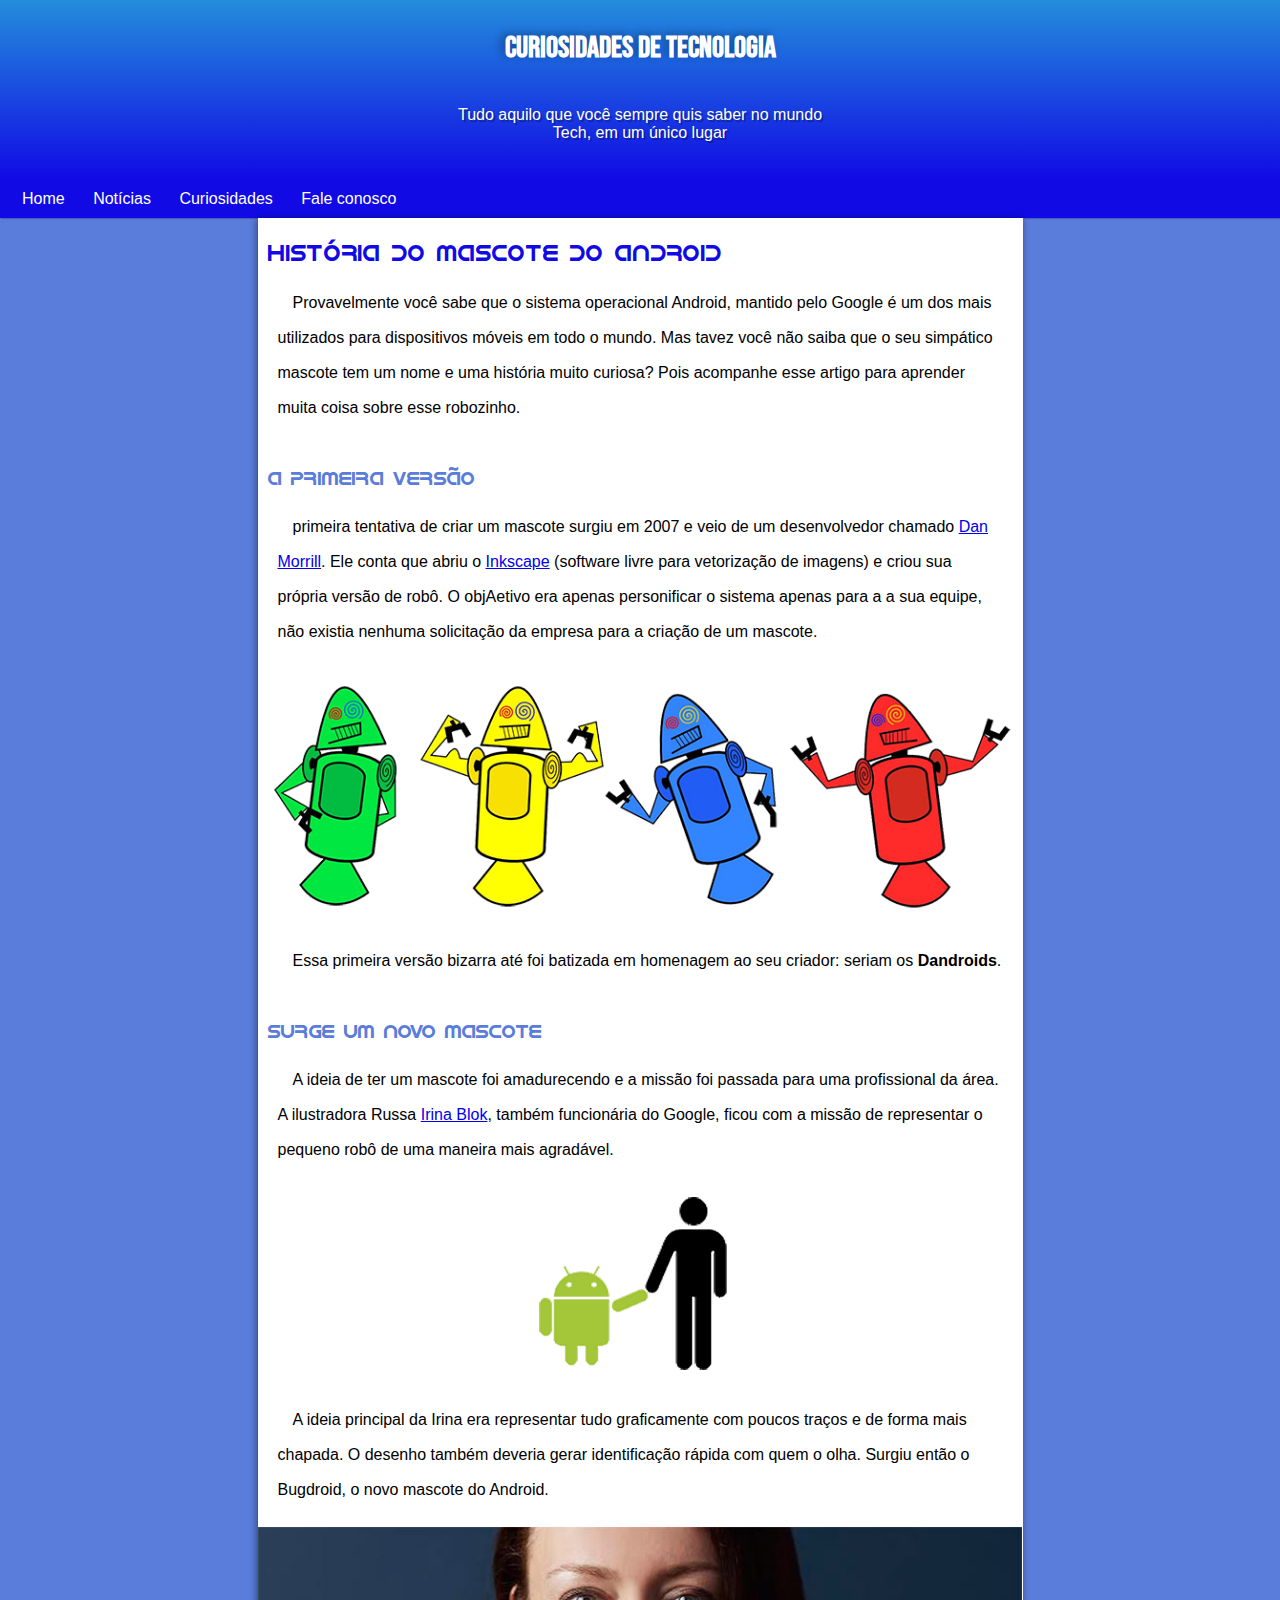
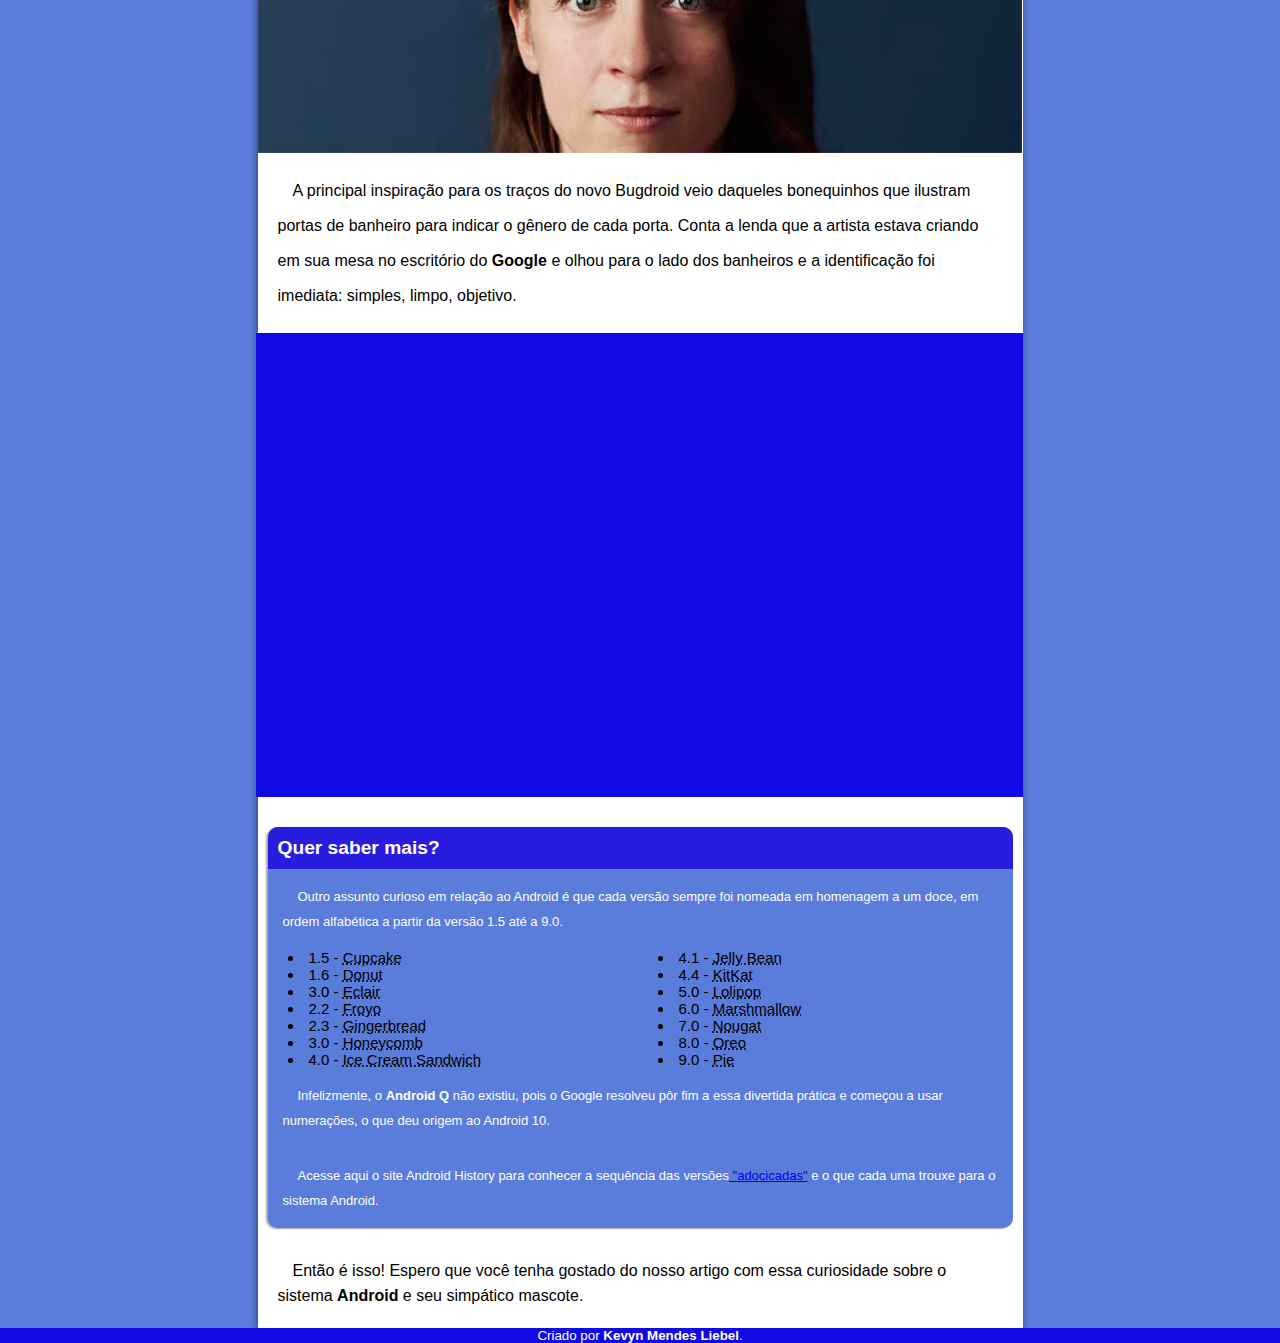
<file: index.html>
<!DOCTYPE html>
<html lang="pt-br">
<head>
    <meta charset="UTF-8">
    <meta name="viewport" content="width=device-width, initial-scale=1.0">
    <title>Android</title>
    <link rel="stylesheet" href="style.css">
    <link rel="shortcut icon" href="imagens/favicon.ico" type="image/x-icon">
</head>
<body>
    <header>
        <h1>Curiosidades De Tecnologia</h1>
        <p>Tudo aquilo que você sempre quis saber no mundo Tech, em um único lugar</p>
    </header>
        <nav>
            <a href="#">Home</a>
            <a href="#">Notícias</a>
            <a href="#">Curiosidades</a>
            <a href="#">Fale conosco</a>
        </nav>
    
    <main>
        <h1>História do Mascote do Android</h1>

<p>Provavelmente você sabe que o sistema operacional Android, mantido pelo Google é um dos mais utilizados para dispositivos móveis em todo o mundo. Mas tavez você não saiba que o seu simpático mascote tem um nome e uma história muito curiosa? Pois acompanhe esse artigo para aprender muita coisa sobre esse robozinho.</p>

<h2>A primeira versão</h2>

 <p>primeira tentativa de criar um mascote surgiu em 2007 e veio de um desenvolvedor chamado <a href="#">Dan Morrill</a>. Ele conta que abriu o <a href="#">Inkscape</a> (software livre para vetorização de imagens) e criou sua própria versão de robô. O objAetivo era apenas personificar o sistema apenas para a a sua equipe, não existia nenhuma solicitação da empresa para a criação de um mascote.</p>

 <picture>
        <source media="(max-width: 780px)" srcset="imagens/dan-droids-pq.png">
        <img class="bugdroid" src="imagens/dan-droids.png" alt="bugdroid">
 </picture>

<p>Essa primeira versão bizarra até foi batizada em homenagem ao seu criador: seriam os<strong> Dandroids</strong>.</p>

<h2>Surge um novo mascote</h2>

<p>A ideia de ter um mascote foi amadurecendo e a missão foi passada para uma profissional da área. A ilustradora Russa <a href="#">Irina Blok</a>, também funcionária do Google, ficou com a missão de representar o pequeno robô de uma maneira mais agradável.</p>

<img class="homem" src="imagens/bugdroid.png" alt="">

<p>A ideia principal da Irina era representar tudo graficamente com poucos traços e de forma mais chapada. O desenho também deveria gerar identificação rápida com quem o olha. Surgiu então o Bugdroid, o novo mascote do Android.</p>
<picture>
    <source class="irina-pq" media="(max-width: 780px)" srcset="imagens/irina-blok-pq.jpg">
    <img class="irina" src="imagens/irina-blok.jpg" alt="">
</picture>

<p>A principal inspiração para os traços do novo Bugdroid veio daqueles bonequinhos que ilustram portas de banheiro para indicar o gênero de cada porta. Conta a lenda que a artista estava criando em sua mesa no escritório do <strong>Google</strong> e olhou para o lado dos banheiros e a identificação foi imediata: simples, limpo, objetivo.</p>

<div class="video">
    <iframe width="560" height="315" src="https://www.youtube.com/embed/l2UDgpLz20M?si=oW3izzn8KIDH9LPI" title="YouTube video player" frameborder="0" allow="accelerometer; autoplay; clipboard-write; encrypted-media; gyroscope; picture-in-picture; web-share" referrerpolicy="strict-origin-when-cross-origin" allowfullscreen></iframe>
</div>   

<aside>
    <h3>Quer saber mais?</h3> 
    <p>Outro assunto curioso em relação ao Android é que cada versão sempre foi nomeada em homenagem a um doce, em ordem alfabética a partir da versão 1.5 até a 9.0.</p>
<ul>
    <li>1.5 - <abbr title="Bolo de copo">Cupcake</abbr></li>
    <li>1.6 - <abbr title="Rosquinha">Donut</abbr></li>
    <li>3.0 - <abbr title="Bomba">Eclair</abbr></li>
    <li>2.2 - <abbr title="Iogurte Congelado">Froyo</abbr></li>
    <li>2.3 - <abbr title="Biscoito de Gengibre">Gingerbread</abbr></li>
    <li>3.0 - <abbr title="Favo de Mal">Honeycomb</abbr></li>
    <li>4.0 - <abbr title="Saunduíche de Sorvete">Ice Cream Sandwich</abbr></li>
    <li>4.1 - <abbr title="Jujuba">Jelly Bean</abbr></li>
    <li>4.4 - <abbr title="KitKat">KitKat</abbr></li>
    <li>5.0 - <abbr title="Pirulito">Lolipop</abbr></li>
    <li>6.0 - <abbr title="Marshmallow">Marshmallow</abbr></li>
    <li>7.0 - <abbr title="Torrone">Nougat</abbr></li>
    <li>8.0 - <abbr title="Oreo">Oreo</abbr></li>
    <li>9.0 - <abbr title="Torta">Pie</abbr></li>
</ul>
    <p>Infelizmente, o <strong>Android Q</strong> não existiu, pois o Google resolveu pôr fim a essa divertida prática e começou a usar numerações, o que deu origem ao Android 10.</p>
    
    <p>Acesse aqui o site Android History para conhecer a sequência das versões<a href="#"> "adocicadas"</a> e o que cada uma trouxe para o sistema Android.</p>
</aside>

<article>
        Então é isso! Espero que você tenha gostado do nosso artigo com essa curiosidade sobre o sistema <strong>Android</strong> e seu simpático mascote.
</article>
    </main>
<footer>
  Criado por <strong>Kevyn Mendes Liebel</strong>.
</footer>
</body>
</html>
</file>
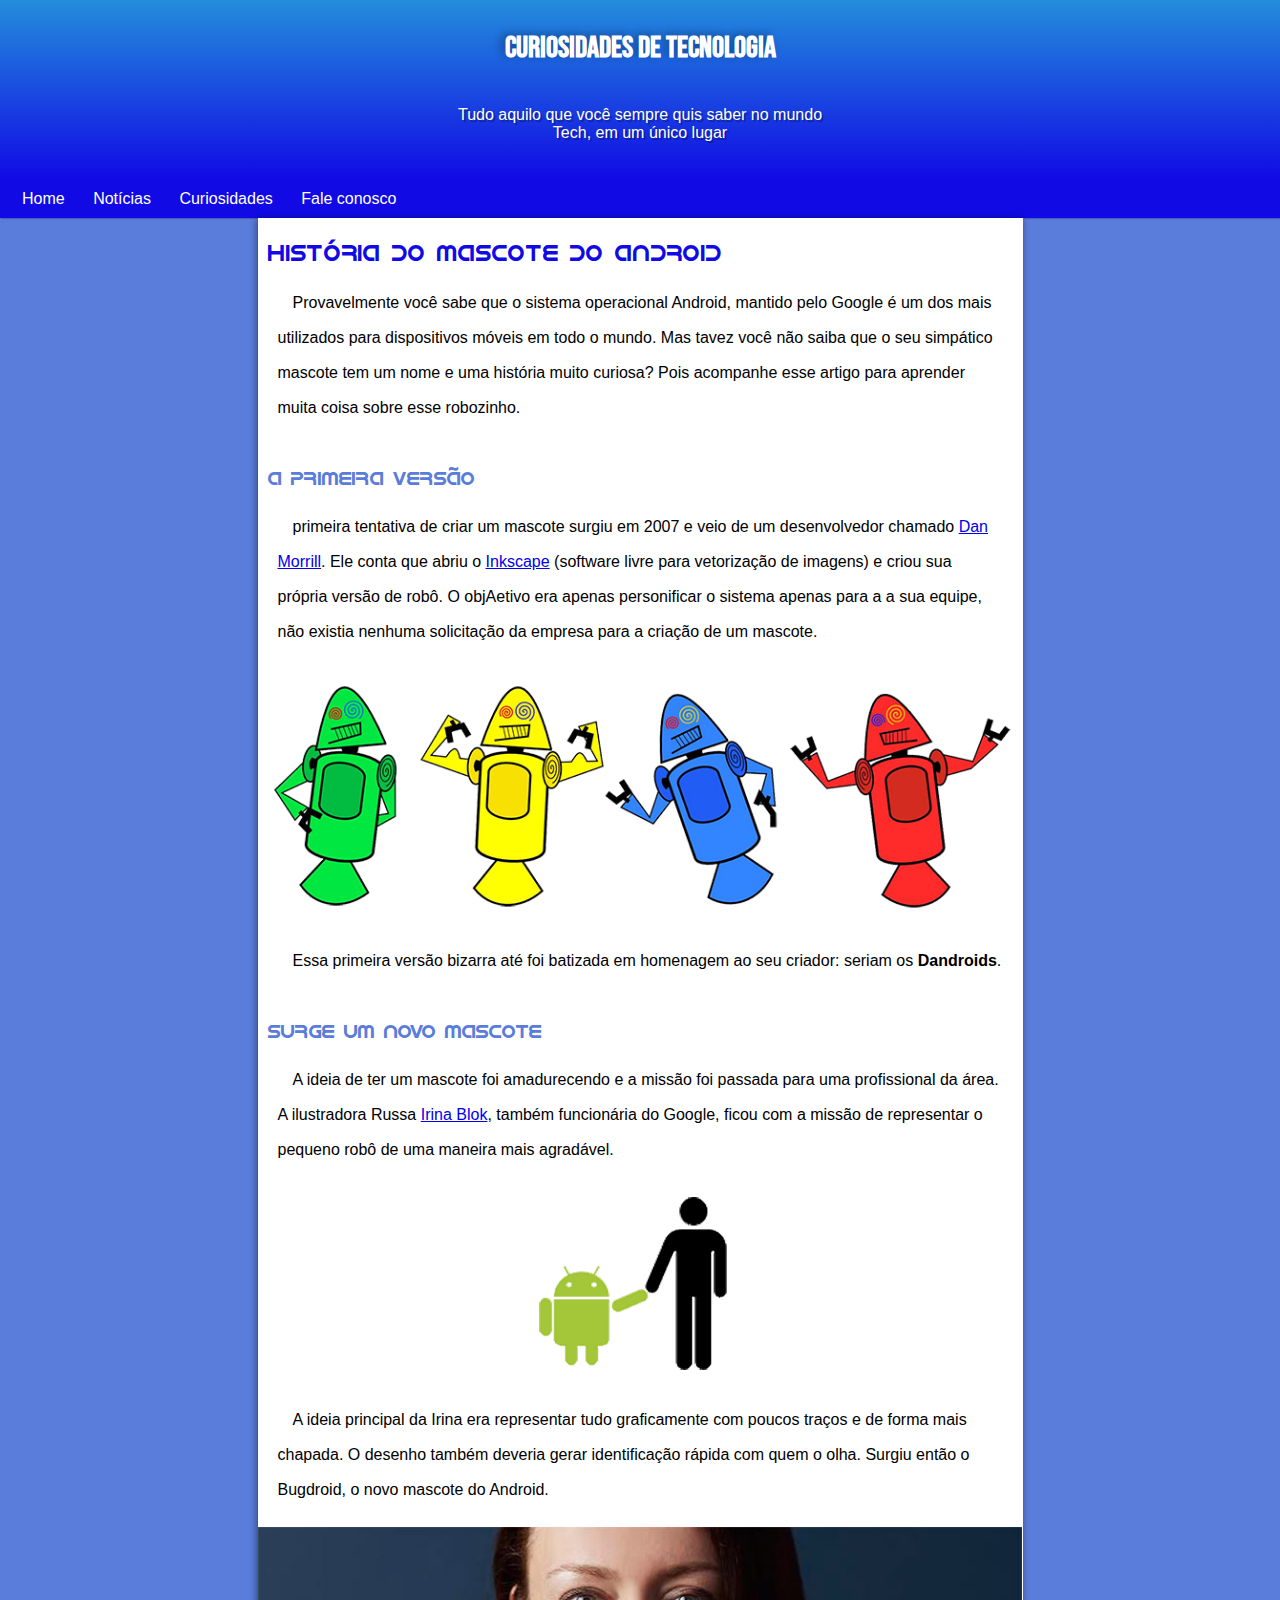
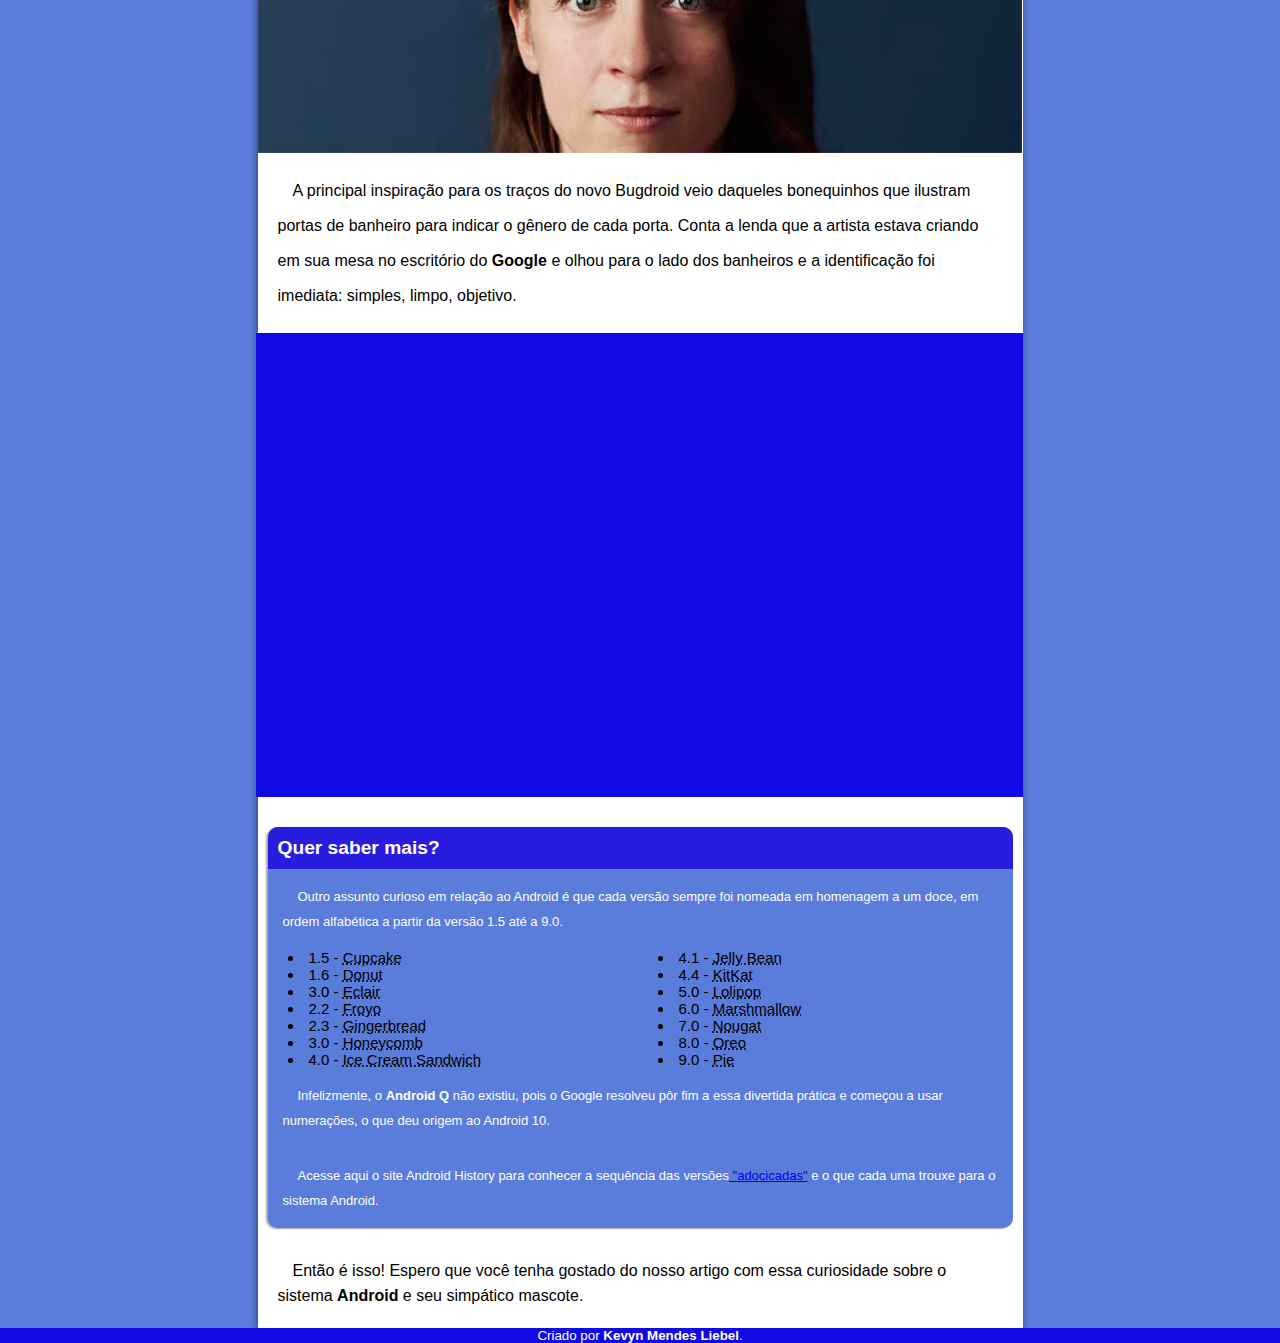
<file: indox.html>
<!DOCTYPE html>
<html lang="pt-br">
<head>
    <meta charset="UTF-8">
    <meta name="viewport" content="width=device-width, initial-scale=1.0">
    <title>Android</title>
    <link rel="stylesheet" href="style.css">
    <link rel="shortcut icon" href="imagens/favicon.ico" type="image/x-icon">
</head>
<body>
    <header>
        <h1>Curiosidades De Tecnologia</h1>
        <p>Tudo aquilo que você sempre quis saber no mundo Tech, em um único lugar</p>
    </header>
        <nav>
            <a href="#">Home</a>
            <a href="#">Notícias</a>
            <a href="#">Curiosidades</a>
            <a href="#">Fale conosco</a>
        </nav>
    
    <main>
        <h1>História do Mascote do Android</h1>

<p>Provavelmente você sabe que o sistema operacional Android, mantido pelo Google é um dos mais utilizados para dispositivos móveis em todo o mundo. Mas tavez você não saiba que o seu simpático mascote tem um nome e uma história muito curiosa? Pois acompanhe esse artigo para aprender muita coisa sobre esse robozinho.</p>

<h2>A primeira versão</h2>

 <p>primeira tentativa de criar um mascote surgiu em 2007 e veio de um desenvolvedor chamado <a href="#">Dan Morrill</a>. Ele conta que abriu o <a href="#">Inkscape</a> (software livre para vetorização de imagens) e criou sua própria versão de robô. O objAetivo era apenas personificar o sistema apenas para a a sua equipe, não existia nenhuma solicitação da empresa para a criação de um mascote.</p>

 <picture>
        <source media="(max-width: 600px)" srcset="imagens/dan-droids-pq.png">
        <img class="bugdroid" src="imagens/dan-droids.png" alt="bugdroid">
 </picture>

<p>Essa primeira versão bizarra até foi batizada em homenagem ao seu criador: seriam os<strong> Dandroids</strong>.</p>

<h2>Surge um novo mascote</h2>

<p>A ideia de ter um mascote foi amadurecendo e a missão foi passada para uma profissional da área. A ilustradora Russa <a href="#">Irina Blok</a>, também funcionária do Google, ficou com a missão de representar o pequeno robô de uma maneira mais agradável.</p>

<img class="homem" src="imagens/bugdroid.png" alt="">

<p>A ideia principal da Irina era representar tudo graficamente com poucos traços e de forma mais chapada. O desenho também deveria gerar identificação rápida com quem o olha. Surgiu então o Bugdroid, o novo mascote do Android.</p>
<picture>
    <source class="irina-pq" media="(max-width: 600px)" srcset="imagens/irina-blok-pq.jpg">
    <img class="irina" src="imagens/irina-blok.jpg" alt="">
</picture>

<p>A principal inspiração para os traços do novo Bugdroid veio daqueles bonequinhos que ilustram portas de banheiro para indicar o gênero de cada porta. Conta a lenda que a artista estava criando em sua mesa no escritório do <strong>Google</strong> e olhou para o lado dos banheiros e a identificação foi imediata: simples, limpo, objetivo.</p>

<div class="video">
    <iframe width="560" height="315" src="https://www.youtube.com/embed/l2UDgpLz20M?si=oW3izzn8KIDH9LPI" title="YouTube video player" frameborder="0" allow="accelerometer; autoplay; clipboard-write; encrypted-media; gyroscope; picture-in-picture; web-share" referrerpolicy="strict-origin-when-cross-origin" allowfullscreen></iframe>
</div>   

<aside>
    <h3>Quer saber mais?</h3> 
    <p>Outro assunto curioso em relação ao Android é que cada versão sempre foi nomeada em homenagem a um doce, em ordem alfabética a partir da versão 1.5 até a 9.0.</p>
<ul>
    <li>1.5 - <abbr title="Bolo de copo">Cupcake</abbr></li>
    <li>1.6 - <abbr title="Rosquinha">Donut</abbr></li>
    <li>3.0 - <abbr title="Bomba">Eclair</abbr></li>
    <li>2.2 - <abbr title="Iogurte Congelado">Froyo</abbr></li>
    <li>2.3 - <abbr title="Biscoito de Gengibre">Gingerbread</abbr></li>
    <li>3.0 - <abbr title="Favo de Mal">Honeycomb</abbr></li>
    <li>4.0 - <abbr title="Saunduíche de Sorvete">Ice Cream Sandwich</abbr></li>
    <li>4.1 - <abbr title="Jujuba">Jelly Bean</abbr></li>
    <li>4.4 - <abbr title="KitKat">KitKat</abbr></li>
    <li>5.0 - <abbr title="Pirulito">Lolipop</abbr></li>
    <li>6.0 - <abbr title="Marshmallow">Marshmallow</abbr></li>
    <li>7.0 - <abbr title="Torrone">Nougat</abbr></li>
    <li>8.0 - <abbr title="Oreo">Oreo</abbr></li>
    <li>9.0 - <abbr title="Torta">Pie</abbr></li>
</ul>
    <p>Infelizmente, o <strong>Android Q</strong> não existiu, pois o Google resolveu pôr fim a essa divertida prática e começou a usar numerações, o que deu origem ao Android 10.</p>
    
    <p>Acesse aqui o site Android History para conhecer a sequência das versões<a href="#"> "adocicadas"</a> e o que cada uma trouxe para o sistema Android.</p>
</aside>

<article>
        Então é isso! Espero que você tenha gostado do nosso artigo com essa curiosidade sobre o sistema <strong>Android</strong> e seu simpático mascote.
</article>
    </main>
<footer>
  Criado por <strong>Kevyn Mendes Liebel</strong>.
</footer>
</body>
</html>
</file>
<file: style.css>
@charset "UTF-8";

@import url('https://fonts.googleapis.com/css2?family=Bebas+Neue&display=swap');

@font-face {
    font-family: android;
    src: url(fontes/idroid.otf);
}

* {
    margin: 0px;
    padding: 0px;
  
}



:root {
    --cor01: #281DDE;
    --cor02: #2353DB;
    --cor03: #238DDB;
    --cor04: #1DC7DB;
    --cor05: #5A7CDB;
    --cor06: #110AE5;
    
    --font-h1-h2: android;
    --fonte-destaque: "Bebas Neue", serif;
}

body {
    background-color: var(--cor05);
    font-family: Arial, Helvetica, sans-serif;
}

main {
    background-color: white;
    margin-bottom: 30px;
    max-width: 765px;
    min-width: 300px;
    margin: auto;
    box-shadow: -1px 1px 7px 0px rgba(0, 0, 0, 0.488);
}

main h1 {
     font-family: var(--font-h1-h2);
     font-weight: lighter;
     color: var(--cor06);
     font-size: 23px;
     padding: 21px 0px 0px 10px;
}

main h2 {
    font-family: var(--font-h1-h2);
    font-weight: inherit;
    font-size: 19px;
    color: var(--cor05);
    padding: 21px 0px 0px 10px;
}

 main p {
    text-indent: 15px;
    line-height: 35px;
    font-style: normal;
    padding: 20px;
 }

header {
    background-image: linear-gradient(to bottom, var(--cor03), var(--cor06));
    min-height: 150px;
    text-align: center;
    padding-top: 30px;
}

header > h1 {
    font-family: var(--fonte-destaque);
    color: white;
    text-shadow: -4px -2px 8px rgba(0, 0, 0, 0.329);
    font-size: 30px;
}

header > p {
    font-family: var(--fonte-padrao);
    font-weight: normal;
    color: white;
    max-width: 400px;
    margin:auto;
    margin-top: 40px;
    margin-bottom: 20px;
    text-shadow: 2px 2px 0px rgba(0, 0, 0, 0.322);
}

nav {
    padding: 10px;
    background-color: var(--cor06);
    box-shadow: 1px 1px 1px rgba(0, 0, 0, 0.187);
}

nav > a {
    margin: 2px;
    padding: 10px;
    text-decoration: none;
    color: white;
    border-radius: 10px;
    transition-duration: 1s;
}

nav a:hover {
    text-decoration: underline;
    background-color: var(--cor05);
}

.irina  {
    max-width: 765px;
    min-width: 300px;
    margin: auto;
    display: block;
}


.bugdroid {
    max-width: 765px;
    min-width: 300px;
    margin: auto;
    display: block;
}

.homem {
    text-align: center;
    margin: auto;
    display: block;
}
   
aside {
    background-color: var(--cor05);
    border-radius: 10px;
    margin: 10px;
    box-shadow: -2px 1px 2px rgba(0, 0, 0, 0.366);
}

aside h3 {
    background-color: var(--cor01);
    color: white;
    padding: 10px;
    font-family: Arial, Helvetica, sans-serif;
    font-size: larger;
    border-top-left-radius: 10px;
    border-top-right-radius: 10px;
}

aside > p {
    padding: 15px;
    line-height: 25px;
    color: white;
    font-size: 13px;
    text-indent: 15px;
    line-height: 25px;
}

aside > ul {
    list-style-position: inside;
    color: black;
    columns: 2;
    padding-left: 20px;
    margin: auto;
    font-size: 15px;
}

article {
    padding: 20px;
    line-height: 30px;
    text-indent: 15px;
    line-height: 25px;

}

div.video {
    background-color: var(--cor06);
    margin: 0px 0px 30px -2px;
    padding: 20px;
    padding-bottom: 58%;
    position: relative;
}

div.video > iframe {
    position: absolute;
    top: 8%;
    left: 3%;
    width: 94%;
    height: 83%;
} 



footer {
    background-color: var(--cor06);
    text-align: center;
    font-size: smaller;
    color: white;
    box-shadow: 1px 1px 1px black;
}
</file>
